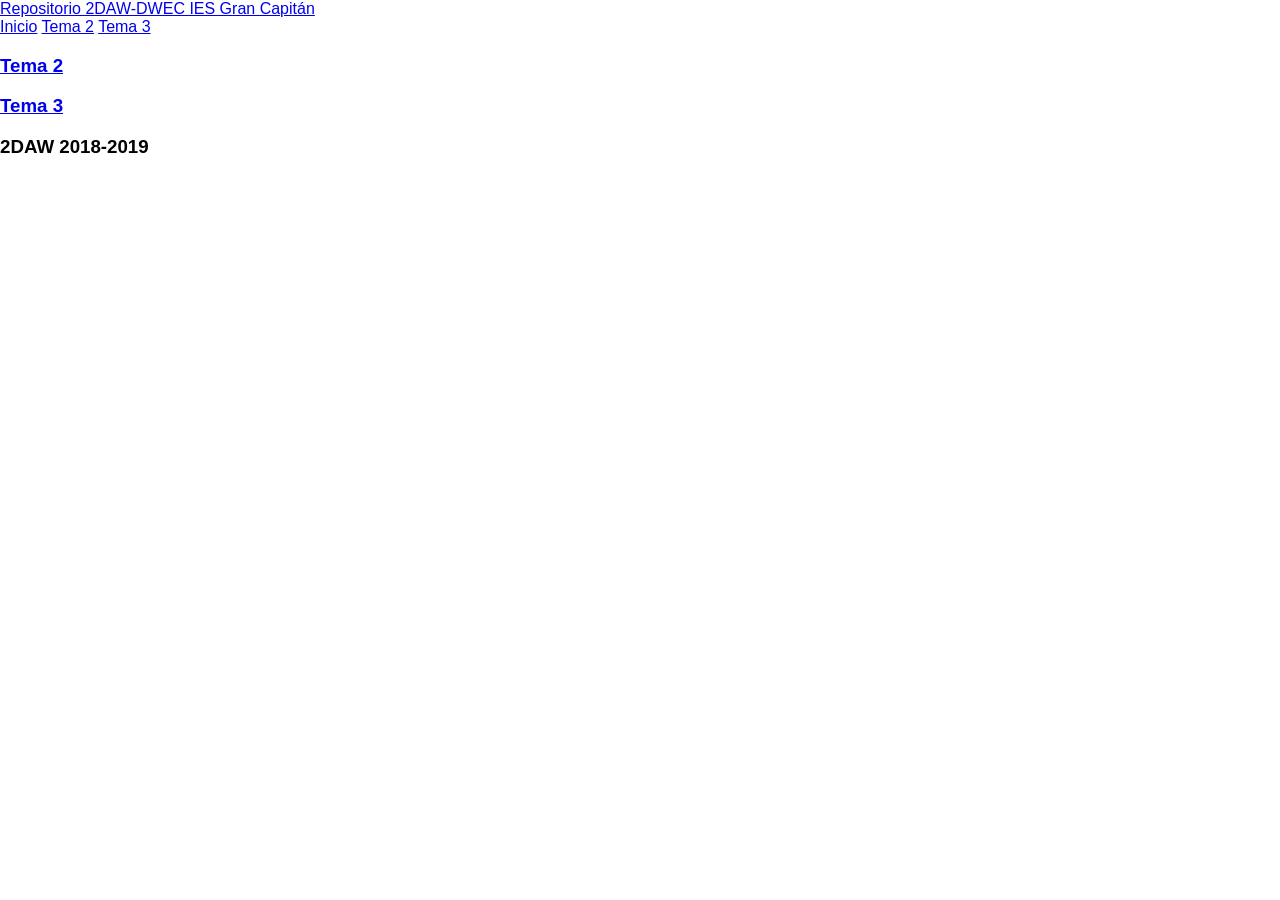
<file: index.html>
<!DOCTYPE html>
<html lang="es">

<head>
    <meta charset="UTF-8">
    <meta name="viewport" content="width=device-width, initial-scale=1.0">
    <meta http-equiv="X-UA-Compatible" content="ie=edge">
    <link rel="stylesheet" href="assets/normalize.css">
    <link rel="stylesheet" href="https://rafasojo.github.io/2DAW-DWEC/assets/styleTest.min.css">
    <link rel="stylesheet" href="https://rafasojo.github.io/2DAW-DWEC/assets/style.css">
    <link href="https://fonts.googleapis.com/css?family=Montserrat" rel="stylesheet">
    <title>Repositorio común</title>
</head>

<body>
    
    <nav>
        <a href="index.html" id="logo">Repositorio 2DAW-DWEC IES Gran Capitán</a>
        <div id="containerNav">
            <a href="index.html">Inicio</a>
            <a href="ejercicios/tema2/index.html">Tema 2</a>
            <a href="#">Tema 3</a>
        </div>
    </nav>
    
    <main>
        <div id="containerCards">

                <a href="ejercicios/tema2/index.html" class="card pink">
                    <div>
                        <h3>Tema 2</h3>    
                    </div> 
                </a>

                <a href="#" class="card purple">
                    <div>
                        <h3>Tema 3</h3>    
                    </div> 
                </a>

                <!-- Descomentar para los siguientes temas 
                <a href="#" class="card orange">
                    <div>
                        <h3>Tema 4</h3>    
                    </div> 
                </a>

                <a href="#" class="card blue">
                    <div>
                        <h3>Tema 5</h3>    
                    </div> 
                </a>

                -->
            
        </div>
    </main>

    <footer>
        <h3>2DAW 2018-2019</h3>
    </footer>
</body>

</html>
</file>
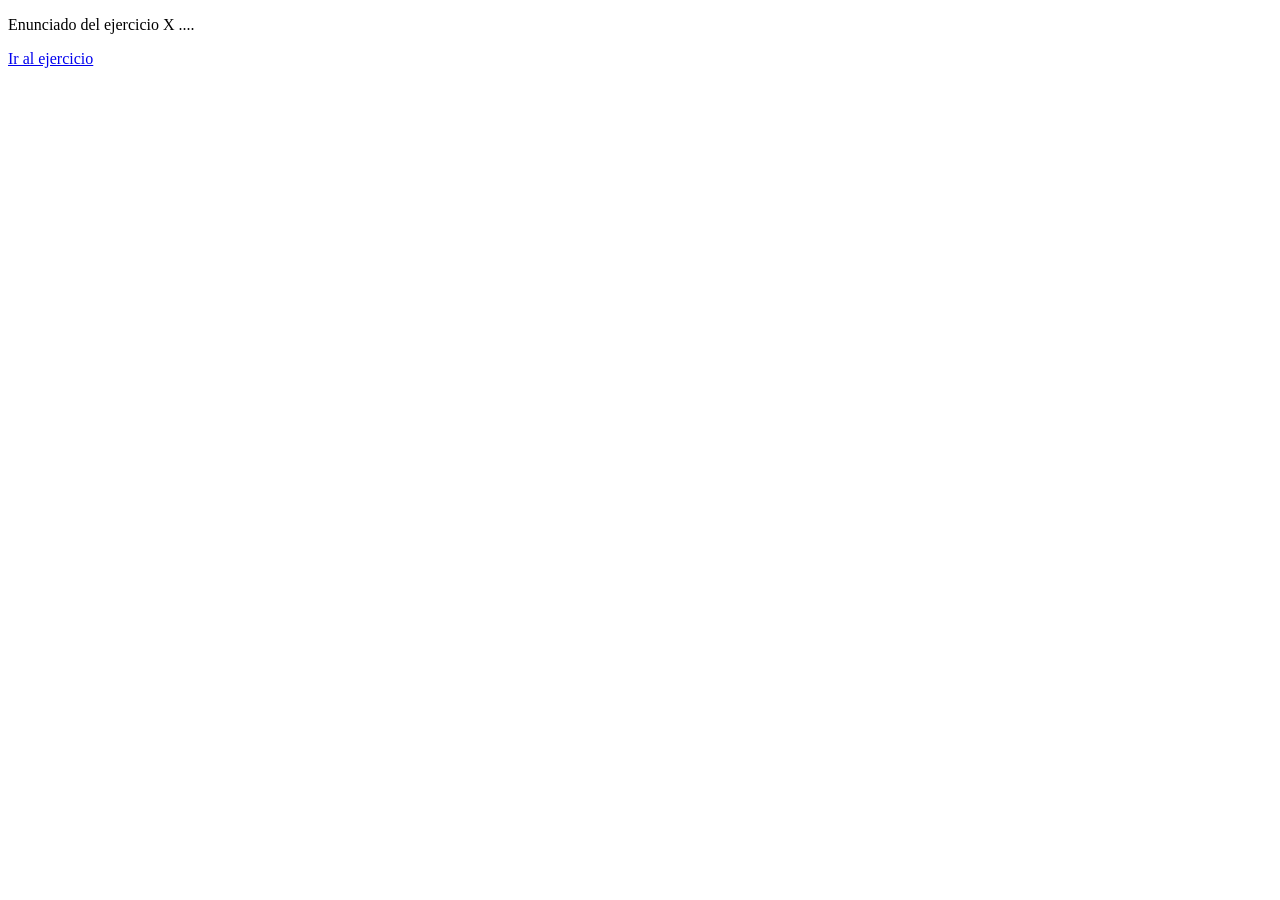
<file: plantilla-ejercicios/index.html>
<!DOCTYPE html>
<html lang="es">
<head>
    <meta charset="UTF-8">
    <meta name="viewport" content="width=device-width, initial-scale=1.0">
    <meta http-equiv="X-UA-Compatible" content="ie=edge">
    <link rel="stylesheet" href="https://rafasojo.github.io/2DAW-DWEC/assets/style.css">
    <title>Ejercicio N</title>
</head>
<body>
    <p class="enunciado">
        Enunciado del ejercicio X ....
    </p>
    <p class="enlace">
        <a href="ejercicio.htlm">Ir al ejercicio</a>
    </p>
</body>
</html>
</file>
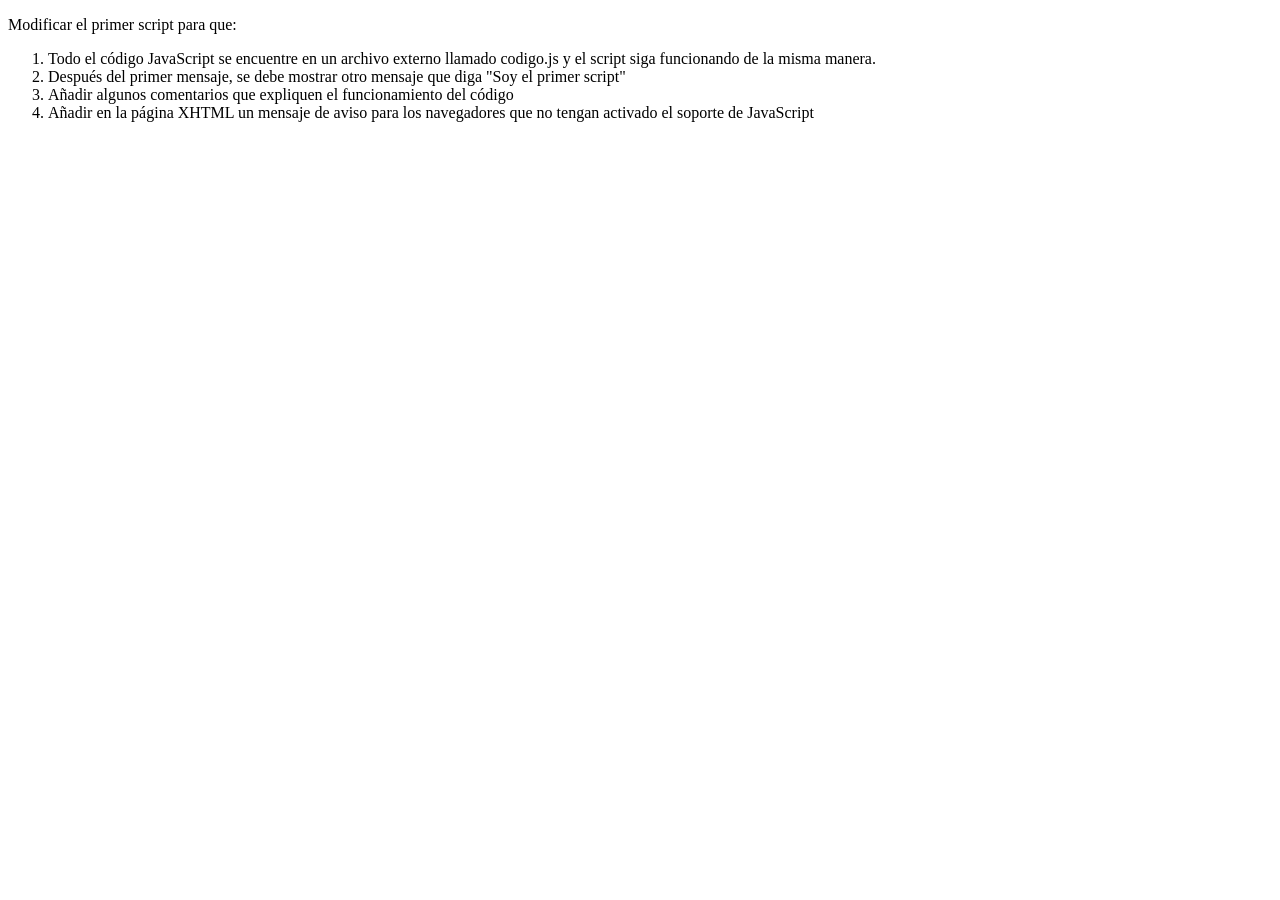
<file: ejercicios/tema2/ejercicio1/index.html>
<!DOCTYPE html>
<html lang="es">

<head>
    <meta charset="UTF-8">
    <meta name="viewport" content="width=device-width, initial-scale=1.0">
    <meta http-equiv="X-UA-Compatible" content="ie=edge">
    <title>Ejercicio1</title>
    <link rel="stylesheet" href="https://rafasojo.github.io/2DAW-DWEC/assets/style.css">
</head>

<body>
    <p class="enunciado">
        Modificar el primer script para que:
        <ol>
            <li>Todo el código JavaScript se encuentre en un archivo externo llamado codigo.js y el script siga funcionando de la misma manera.</li>
            <li>Después del primer mensaje, se debe mostrar otro mensaje que diga "Soy el primer script"</li>
            <li> Añadir algunos comentarios que expliquen el funcionamiento del código</li>
            <li> Añadir en la página XHTML un mensaje de aviso para los navegadores que no tengan activado el soporte de JavaScript</li>

        </ol>
    </p>
</body>

</html>
</file>
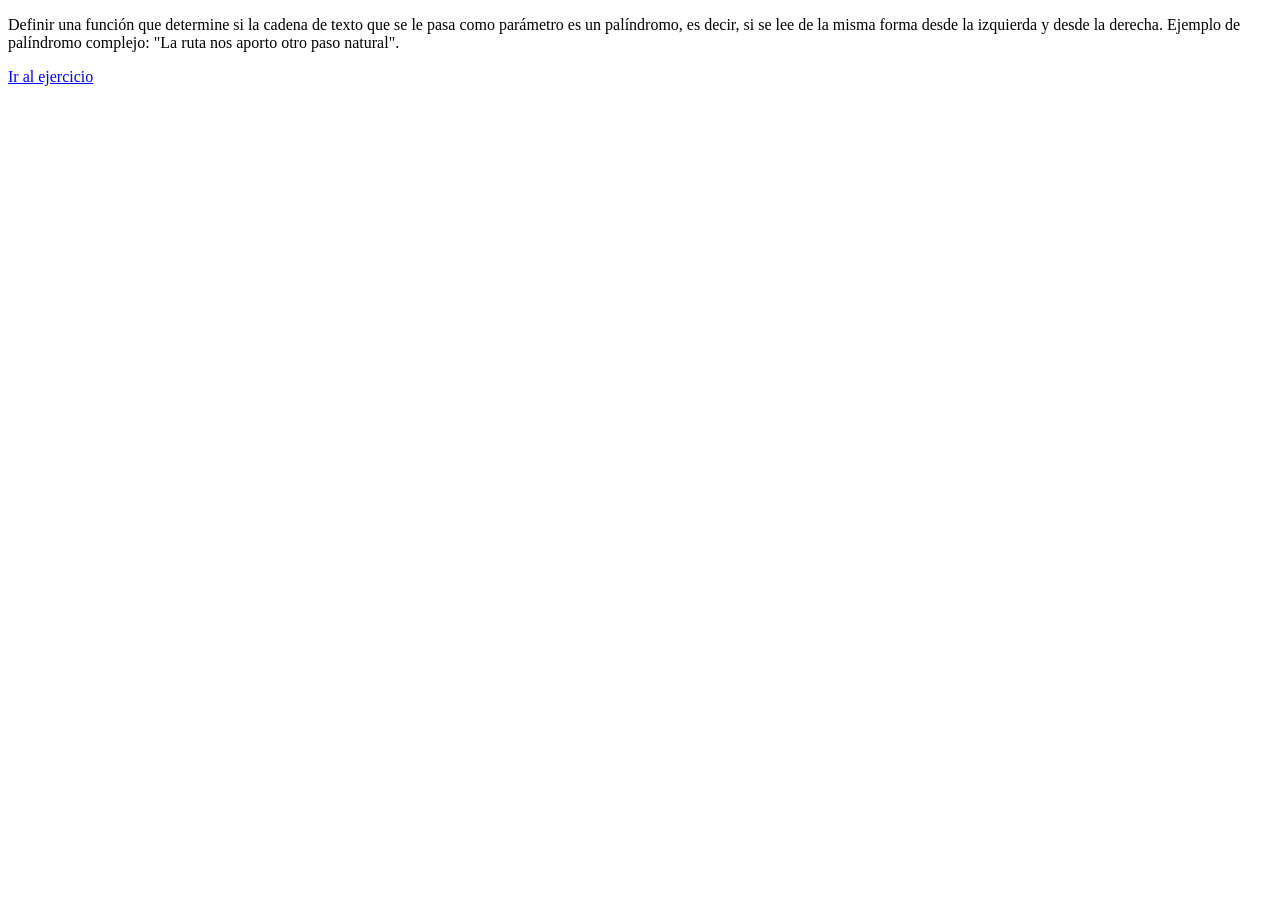
<file: ejercicios/tema2/ejercicio10/index.html>
<!DOCTYPE html>
<html lang="es">
<head>
    <meta charset="UTF-8">
    <meta name="viewport" content="width=device-width, initial-scale=1.0">
    <meta http-equiv="X-UA-Compatible" content="ie=edge">
    <link rel="stylesheet" href="https://rafasojo.github.io/2DAW-DWEC/assets/style.css">
    <title>Ejercicio N</title>
</head>
<body>
    <p class="enunciado">
        Definir una función que determine si la cadena de texto que se le pasa como parámetro es un palíndromo, es decir, si se lee de la misma forma desde la izquierda y desde la derecha.
        Ejemplo de palíndromo complejo: "La ruta nos aporto otro paso natural".</p>    
    </p>
    <p class="enlace">
        <a href="ejercicio.htlm">Ir al ejercicio</a>
    </p>
</body>
</html>
</file>
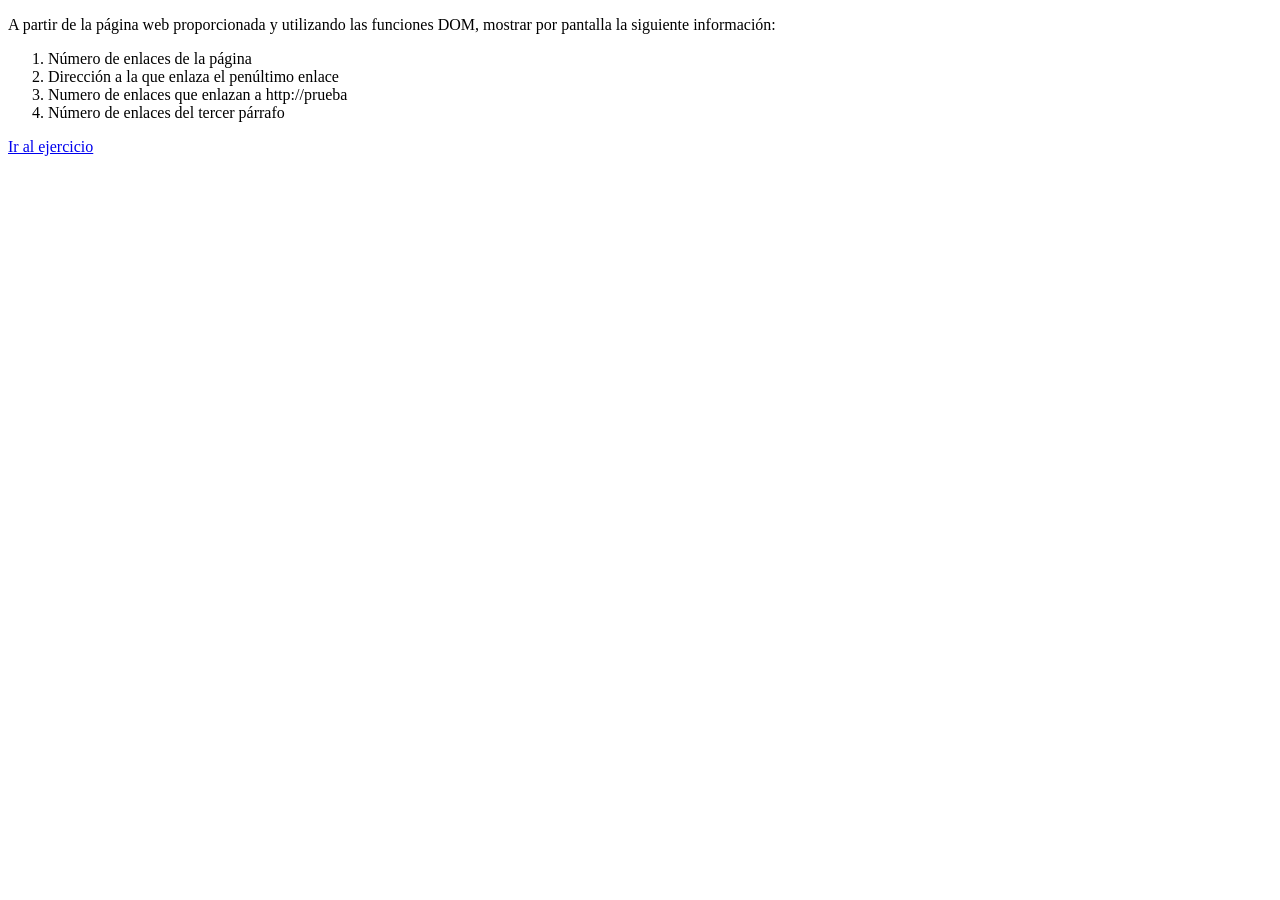
<file: ejercicios/tema2/ejercicio11/index.html>
<!DOCTYPE html>
<html lang="es">
<head>
    <meta charset="UTF-8">
    <meta name="viewport" content="width=device-width, initial-scale=1.0">
    <meta name="author" content="Marcos Gallardo Pérez">
    <meta http-equiv="X-UA-Compatible" content="ie=edge">
    <link rel="stylesheet" href="https://rafasojo.github.io/2DAW-DWEC/assets/style.css">
    <title>Ejercicio 11</title>
</head>
<body>
    <p class="enunciado">
        A partir de la página web proporcionada y utilizando las funciones DOM, mostrar por pantalla la
    siguiente información:
    <ol>
            <li value = "1" >Número de enlaces de la página</li>
            <li>Dirección a la que enlaza el penúltimo enlace</li>
            <li>Numero de enlaces que enlazan a http://prueba</li>
            <li>Número de enlaces del tercer párrafo</li>
    </ol>
    </p>
    <p class="enlace">
        <a href="ejercicio.html">Ir al ejercicio</a>
    </p>
</body>
</html>
</file>
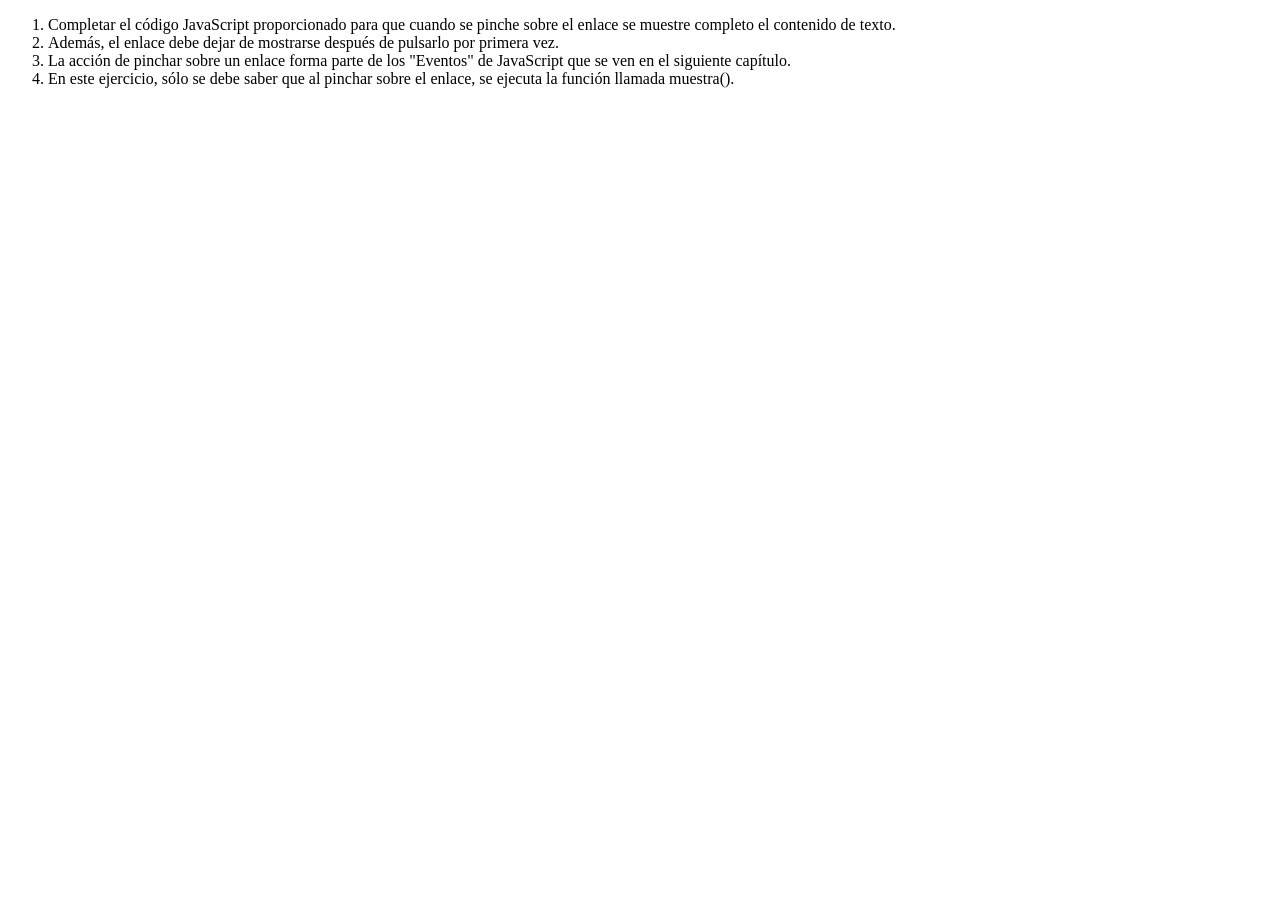
<file: ejercicios/tema2/ejercicio12/index.html>
<!DOCTYPE html>
<html lang="es">

<head>
    <meta charset="UTF-8">
    <meta name="viewport" content="width=device-width, initial-scale=1.0">
    <meta http-equiv="X-UA-Compatible" content="ie=edge">
    <title>Ejercicio1</title>
    <link rel="stylesheet" href="https://rafasojo.github.io/2DAW-DWEC/assets/style.css">
</head>

<body>
    <p class="enunciado">
        <ol>
            <li>Completar el código JavaScript proporcionado para que cuando se pinche sobre el enlace se muestre completo el 
                contenido de texto.</li>
            <li>Además, el enlace debe dejar de mostrarse después de pulsarlo por primera vez.</li>

            <li> La acción de pinchar sobre un enlace forma parte de los "Eventos" de JavaScript que se ven en el siguiente
                capítulo.</li>
            <li> En este ejercicio, sólo se debe saber que al pinchar sobre el enlace, se ejecuta la función llamada muestra().</li>    
            
        </ol>
    </p>
</body>

</html>
</file>
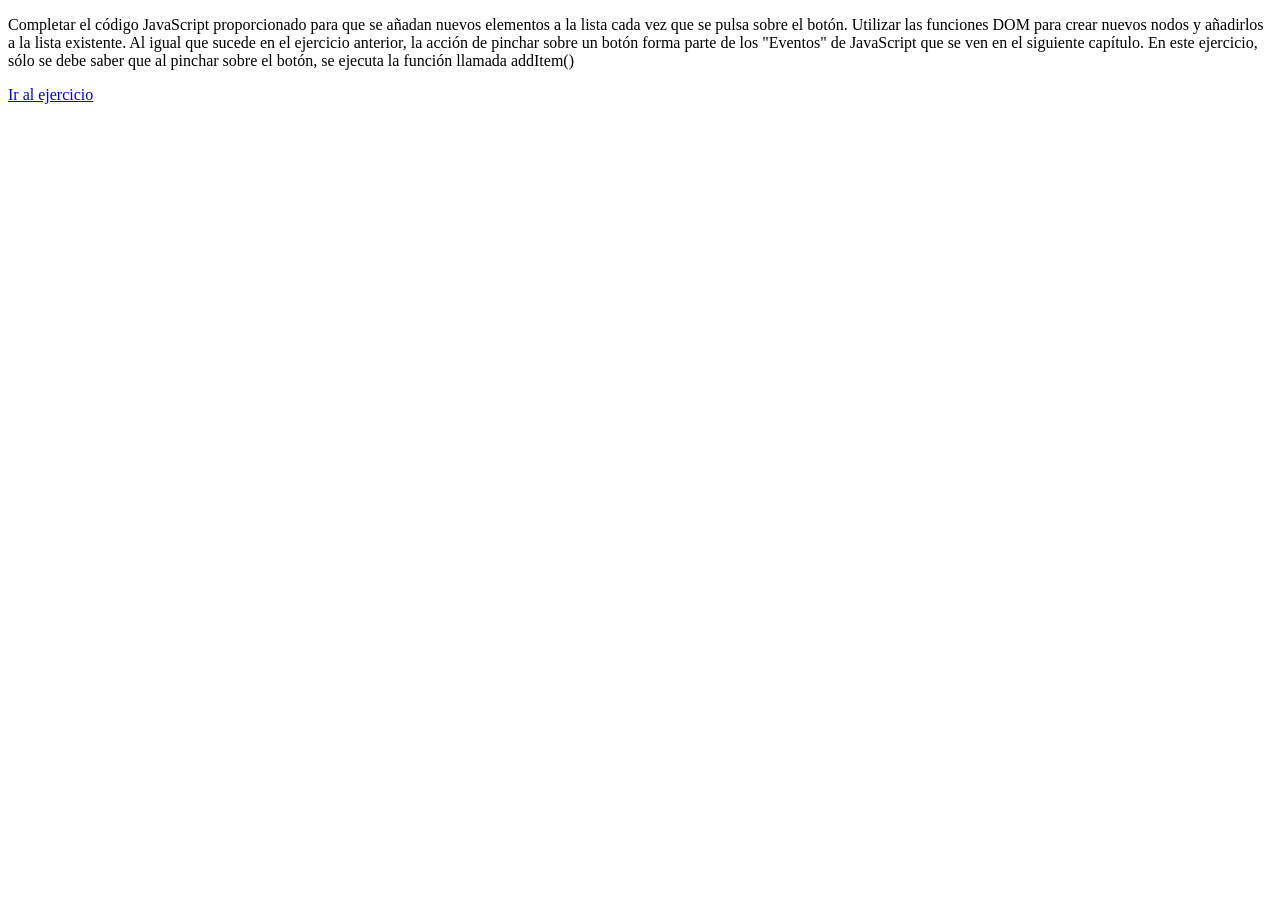
<file: ejercicios/tema2/ejercicio13/index.html>
<!DOCTYPE html>
<html lang="es">
<head>
    <meta charset="UTF-8">
    <meta name="viewport" content="width=device-width, initial-scale=1.0">
    <meta http-equiv="X-UA-Compatible" content="ie=edge">
    <link rel="stylesheet" href="https://rafasojo.github.io/2DAW-DWEC/assets/style.css">
    <title>Ejercicio 13</title>
</head>
<body>
        <noscript> Por favor, comprueba que tu navegador es compatible con javascrip, o bien comprueba si lo tienes activado</noscript>
    <p class="enunciado">Completar el código JavaScript proporcionado para que se añadan
        nuevos elementos a la lista cada vez que se pulsa sobre el botón. Utilizar las
        funciones DOM para crear nuevos nodos y añadirlos a la lista existente. Al igual
        que sucede en el ejercicio anterior, la acción de pinchar sobre un botón forma
        parte de los "Eventos" de JavaScript que se ven en el siguiente capítulo.
        En este ejercicio, sólo se debe saber que al pinchar sobre el botón, se ejecuta
        la función llamada addItem()</p>
        <p><a href="ejercicio.html" class="enlace-ejercicio">Ir al ejercicio</a></p>
</body>
</html>
</file>
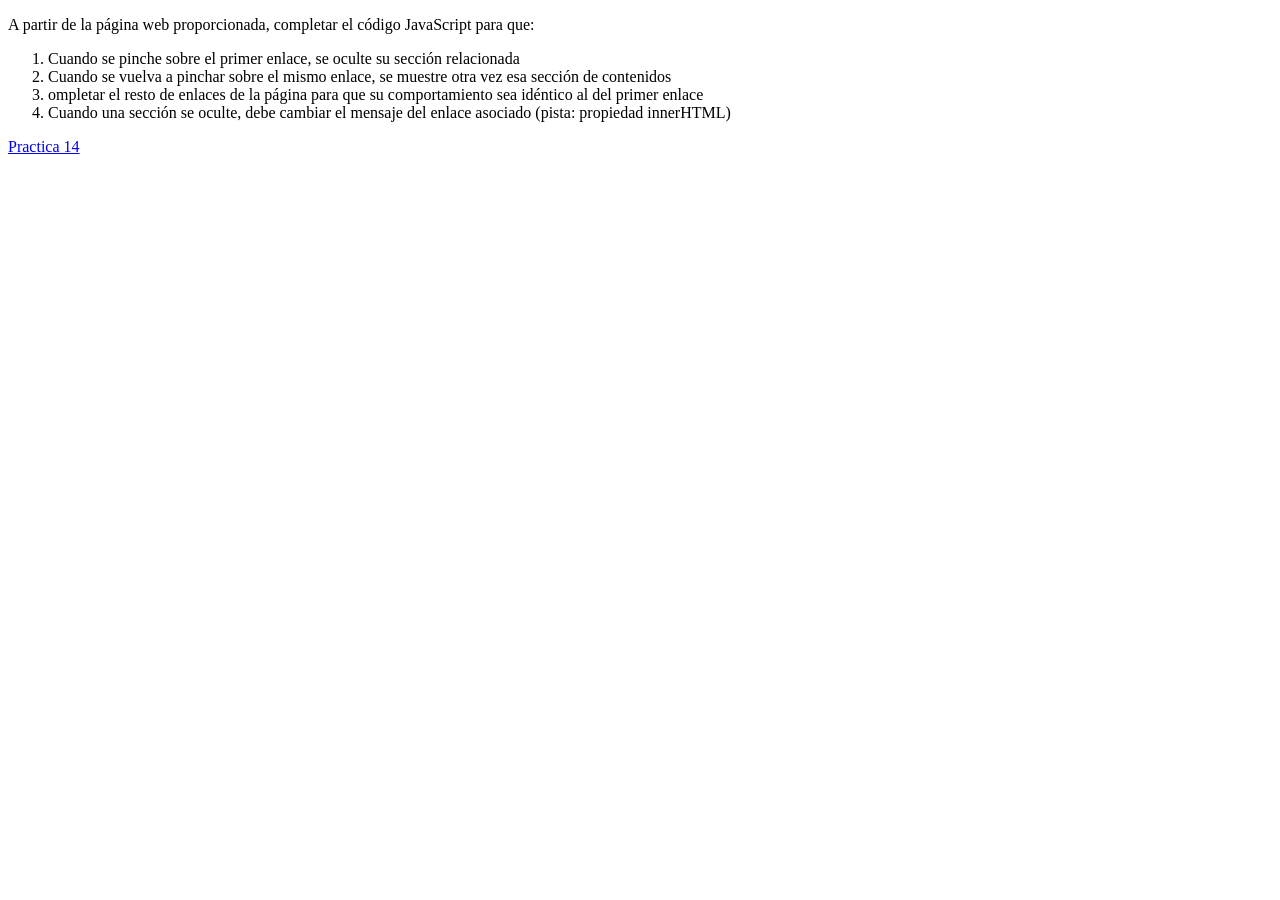
<file: ejercicios/tema2/ejercicio14/index.html>
<!DOCTYPE html>
<html lang="es">
<head>
    <meta charset="UTF-8">
    <meta name="viewport" content="width=device-width, initial-scale=1.0">
    <meta http-equiv="X-UA-Compatible" content="ie=edge">
    <link rel="stylesheet" href="https://rafasojo.github.io/2DAW-DWEC/assets/style.css">
    <title>Ejercicio 13</title>
</head>
<body>
    
    <div class="enunciado">
        <p>A partir de la página web proporcionada, completar el código JavaScript para que:
        <ol>
            <li>Cuando se pinche sobre el primer enlace, se oculte su sección relacionada</li>
            <li>Cuando se vuelva a pinchar sobre el mismo enlace, se muestre otra vez esa sección de contenidos</li>
            <li>ompletar el resto de enlaces de la página para que su comportamiento sea idéntico al del primer enlace</li>
            <li>Cuando una sección se oculte, debe cambiar el mensaje del enlace asociado (pista: propiedad innerHTML)</li>
        </ol>
        </p>
        <a href="ejercicio14.html">Practica 14</a>
    </div>

</body>
</html>
</file>
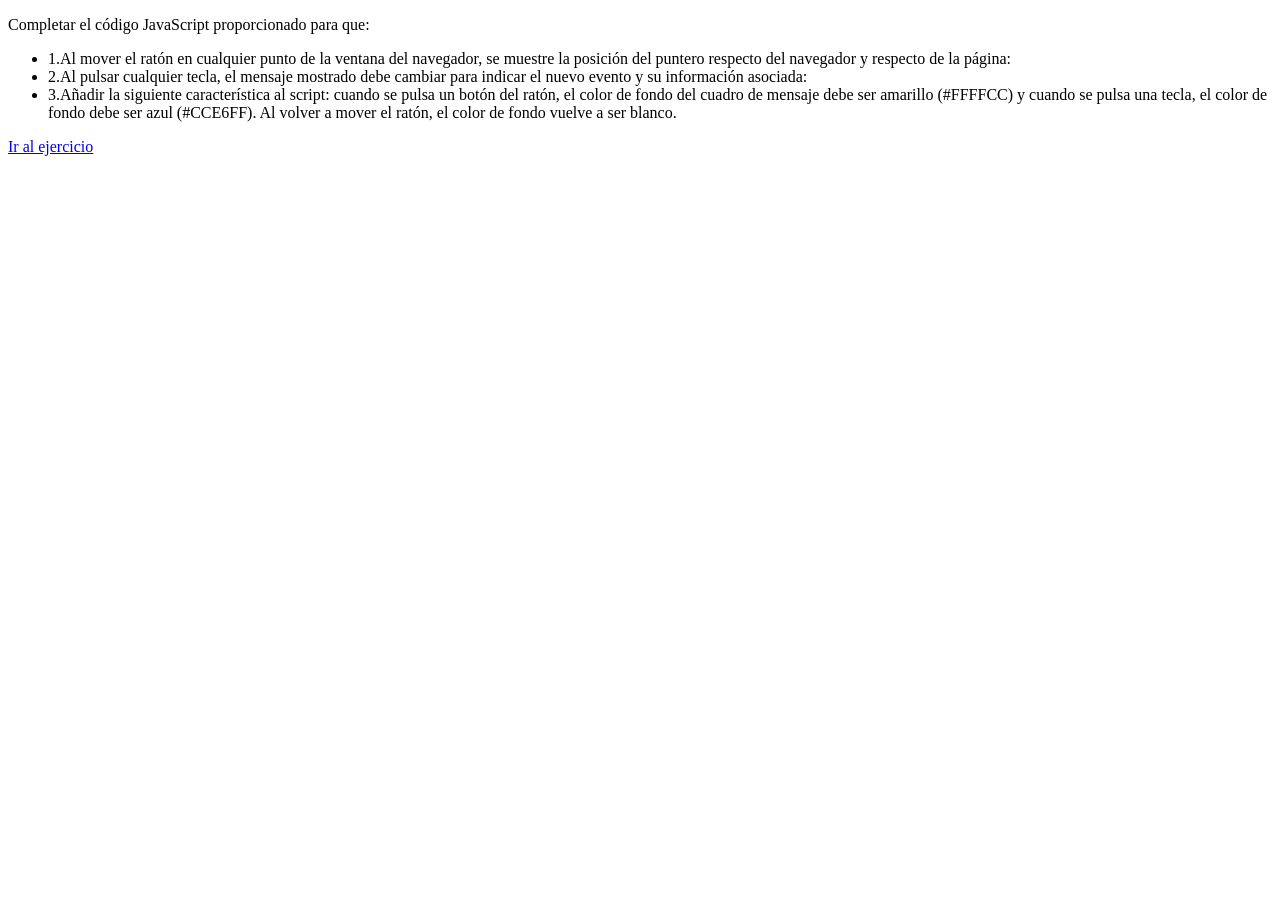
<file: ejercicios/tema2/ejercicio15/index.html>
<!DOCTYPE html>
<html lang="es">

<head>
    <meta charset="UTF-8">
    <meta name="viewport" content="width=device-width, initial-scale=1.0">
    <meta http-equiv="X-UA-Compatible" content="ie=edge">
    <meta name="author" content="Guillermo Boquizo Sánchez">
    <meta name="description" content="Decimoquinto ejercicio de js para clase">
    <meta name="keywords" content="HTML,CSS,JavaScript">
    <title>Ejercicio 15 Eventos</title>
    <!-- <link rel="stylesheet" href="../../../assets/style.css"> -->
    <script type="text/javascript" src="ejercicio.js"></script>
    <link rel="stylesheet" href="https://rafasojo.github.io/2DAW-DWEC/assets/style.css">
</head>

<body>
    <p class="enunciado">
        Completar el código JavaScript proporcionado para que:
        <ul>
            <li>1.Al mover el ratón en cualquier punto de la ventana del navegador,
                se muestre la posición del puntero respecto del navegador y respecto de la página:</li>
            <li>2.Al pulsar cualquier tecla, el mensaje mostrado debe cambiar para indicar el nuevo evento
                y su
                información asociada:</li>
            <li>3.Añadir la siguiente característica al script: cuando se pulsa un botón del ratón,
                el color de fondo del cuadro de mensaje debe ser amarillo (#FFFFCC) y cuando se pulsa una
                tecla,
                el color de fondo debe ser azul (#CCE6FF).
                Al volver a mover el ratón, el color de fondo vuelve a ser blanco.</li>
        </ul>
        <p class="enlace"><a href="ejercicio.html">Ir al ejercicio</a></p>
    </p>
</body>

</html>
</file>
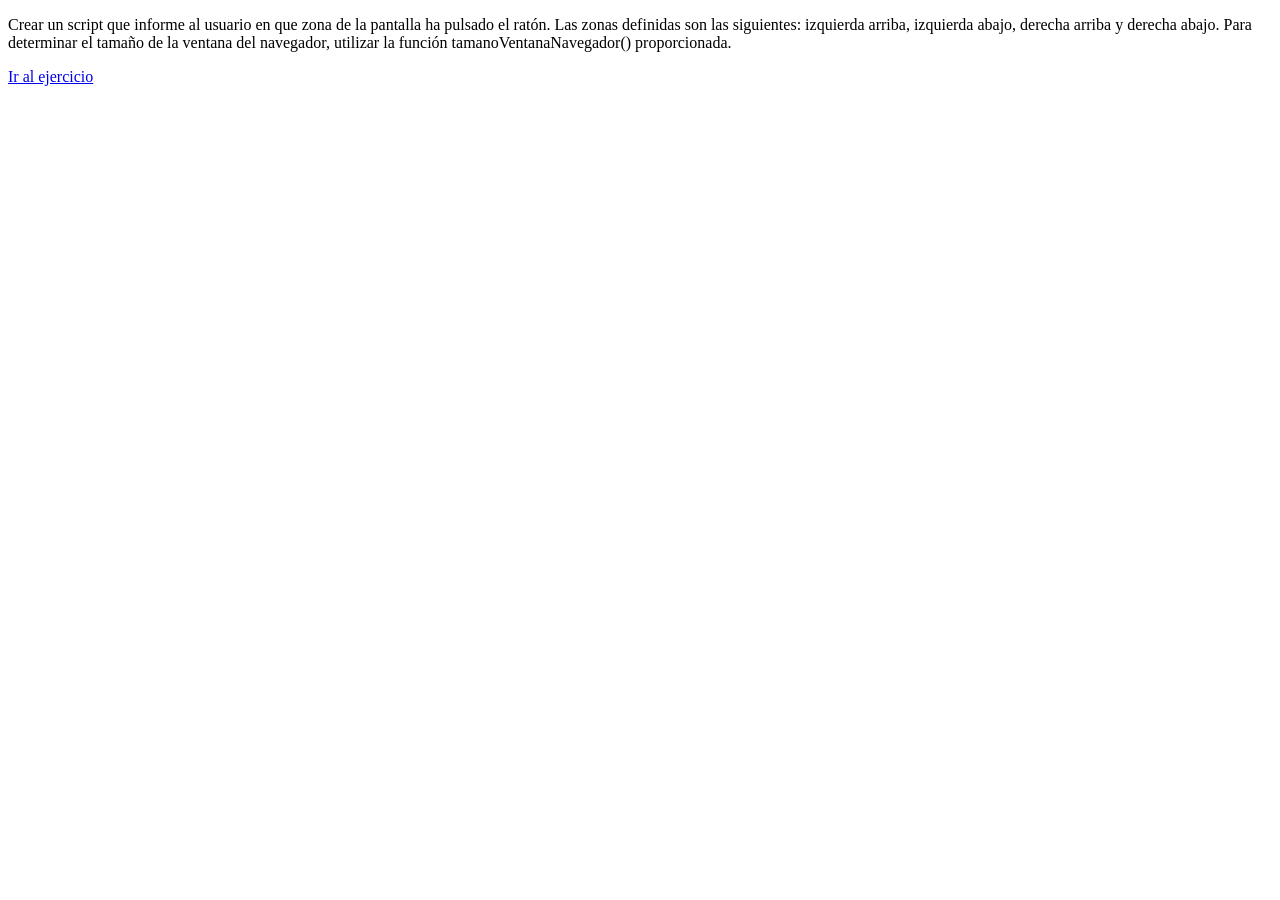
<file: ejercicios/tema2/ejercicio16/index.html>
<!DOCTYPE html>
<html lang="es">
<head>
    <meta charset="UTF-8">
    <meta name="viewport" content="width=device-width, initial-scale=1.0">
    <meta http-equiv="X-UA-Compatible" content="ie=edge">
    <link rel="stylesheet" href="https://rafasojo.github.io/2DAW-DWEC/assets/style.css">
    <title>Ejercicio 16</title>
</head>
<body>
    <p class="enunciado">
        Crear un script que informe al usuario en que zona de la pantalla ha pulsado el ratón. Las zonas definidas son las siguientes: izquierda arriba, izquierda abajo, derecha arriba y derecha abajo. Para determinar el tamaño de la ventana del navegador, utilizar la función tamanoVentanaNavegador() proporcionada.
    </p>
    <p class="enlace">
        <a href="ejercicio.html">Ir al ejercicio</a>
    </p>
</body>
</html>
</file>
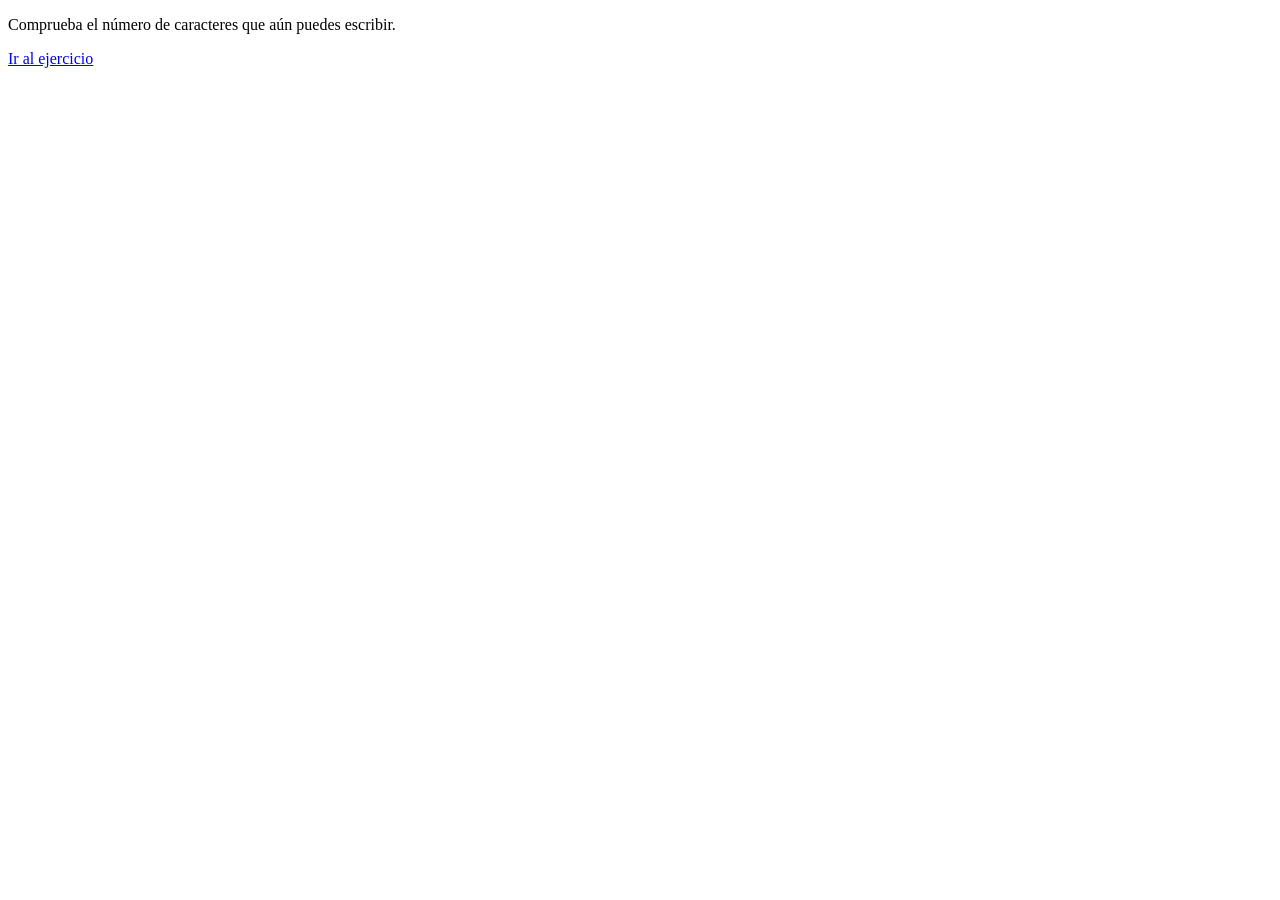
<file: ejercicios/tema2/ejercicio17/index.html>
<!DOCTYPE html>
<html lang="es">
<head>
    <meta charset="UTF-8">
    <meta name="viewport" content="width=device-width, initial-scale=1.0">
    <meta http-equiv="X-UA-Compatible" content="ie=edge">
    <link rel="stylesheet" href="https://rafasojo.github.io/2DAW-DWEC/assets/style.css">
    <title>Ejercicio 17</title>
</head>
<body>
    <p class="enunciado">
        Comprueba el número de caracteres que aún puedes escribir.</p>    
    </p>
    <p class="enlace">
        <a href="ejercicio.html">Ir al ejercicio</a>
    </p>
</body>
</html>
</file>
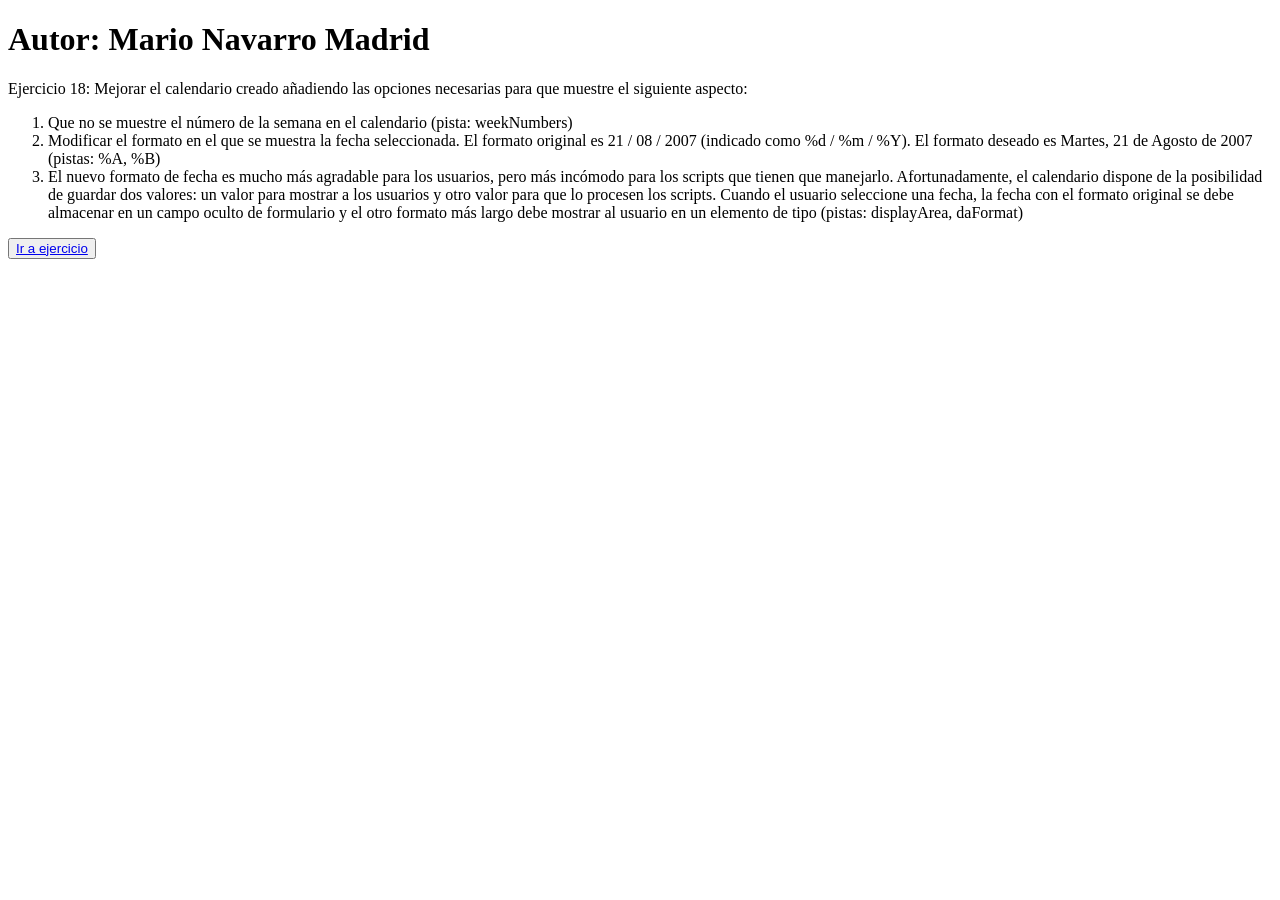
<file: ejercicios/tema2/ejercicio18/index.html>
<!DOCTYPE html>
<html lang="en">
<head>
    <meta charset="UTF-8">
    <meta name="viewport" content="width=device-width, initial-scale=1.0">
    <meta http-equiv="X-UA-Compatible" content="ie=edge">
    <title>Ejercicio 18</title>
</head>
<body>
<p class="enunciado">
    <h1>Autor: Mario Navarro Madrid</h1>
    <p>Ejercicio 18: Mejorar el calendario creado añadiendo las opciones necesarias para que muestre el siguiente aspecto:</p>
    <ol>
        <li>Que no se muestre el número de la semana en el calendario (pista: weekNumbers)</li>
        <li>Modificar el formato en el que se muestra la fecha seleccionada. El formato original es 21 / 08 / 2007 (indicado como %d / %m / %Y). El formato deseado es Martes, 21 de Agosto de 2007 (pistas: %A, %B)</li>
        <li>El nuevo formato de fecha es mucho más agradable para los usuarios, pero más incómodo para los scripts que tienen que manejarlo. Afortunadamente, el calendario dispone de la posibilidad de guardar dos valores: un valor para mostrar a los usuarios y otro valor para que lo procesen los scripts. Cuando el usuario seleccione una fecha, la fecha con el formato original se debe almacenar en un campo oculto de formulario y el otro formato más largo debe mostrar al usuario en un elemento de tipo <span> (pistas: displayArea, daFormat)</li>
    </ol>
    <button><a href="ejercicio.html">Ir a ejercicio</a></button>
</p>
</body>
</html>
</file>
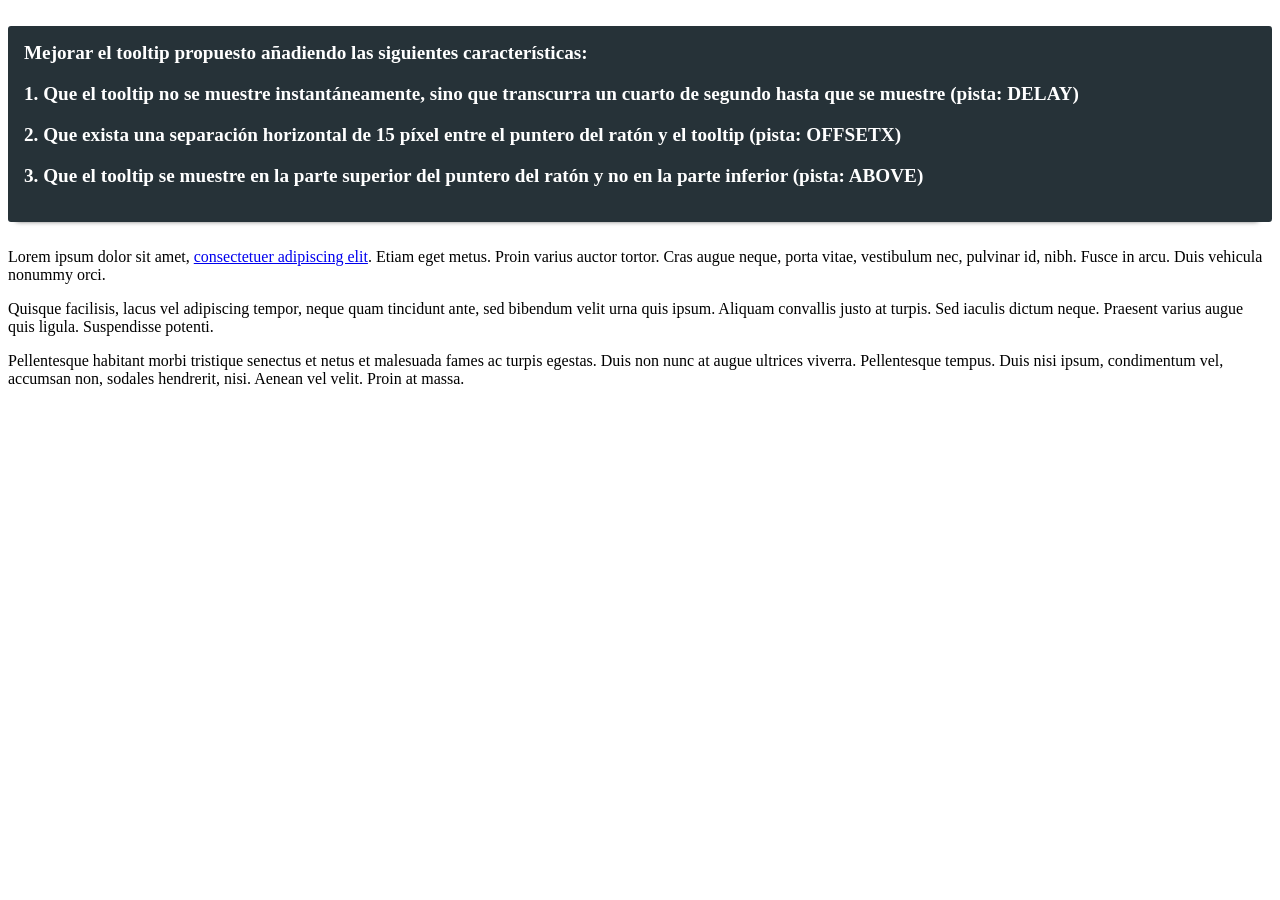
<file: ejercicios/tema2/ejercicio19/index.html>
<!DOCTYPE html>
<html lang=es>

<head>
    <meta charset="UTF-8">
    <meta http-equiv="X-UA-Compatible" content="IE=edge">
    <meta name="viewport" content="width=device-width, initial-scale=1.0">
    <title>Ejercicio 19</title>
    <meta name="keywords" content="HTML,CSS,XML,JavaScript">
    <meta name="author" content="Francisco Ramírez Ruiz">
    <link rel="stylesheet" href="../../../assets/style.css">

    <script src="js/codigo.js" type="text/javascript"></script>
    <script src="js/overlib.js" type="text/javascript"></script>


</head>

<body>
    <noscript>
        <h1>Se requiere javascript</h1>
    </noscript>
    <h4 class="enunciado">Mejorar el tooltip propuesto añadiendo las siguientes características:
        <p>1. Que el tooltip no se muestre instantáneamente, sino que transcurra un cuarto de segundo
    hasta que se muestre (pista: DELAY)</p>

        <p>2. Que exista una separación horizontal de 15 píxel entre el puntero del ratón y el tooltip
    (pista: OFFSETX)</p>
        <p>3. Que el tooltip se muestre en la parte superior del puntero del ratón y no en la parte inferior
    (pista: ABOVE)</p>
    </h4>
    <p>Lorem ipsum dolor sit amet, <a href="#" id = "tool">consectetuer adipiscing elit</a>. Etiam eget metus. Proin varius auctor tortor.
        Cras augue neque, porta vitae, vestibulum nec, pulvinar id, nibh. Fusce in arcu. Duis vehicula nonummy orci.</p>

    <p>Quisque facilisis, lacus vel adipiscing tempor, neque quam tincidunt ante, sed bibendum velit urna quis ipsum.
        Aliquam convallis justo at turpis. Sed iaculis dictum neque. Praesent varius augue quis ligula. Suspendisse
        potenti.</p>

    <p>Pellentesque habitant morbi tristique senectus et netus et malesuada fames ac turpis egestas. Duis non nunc at
        augue ultrices viverra. Pellentesque tempus. Duis nisi ipsum, condimentum vel, accumsan non, sodales hendrerit,
        nisi. Aenean vel velit. Proin at massa.</p>
</body>

</html>
</file>
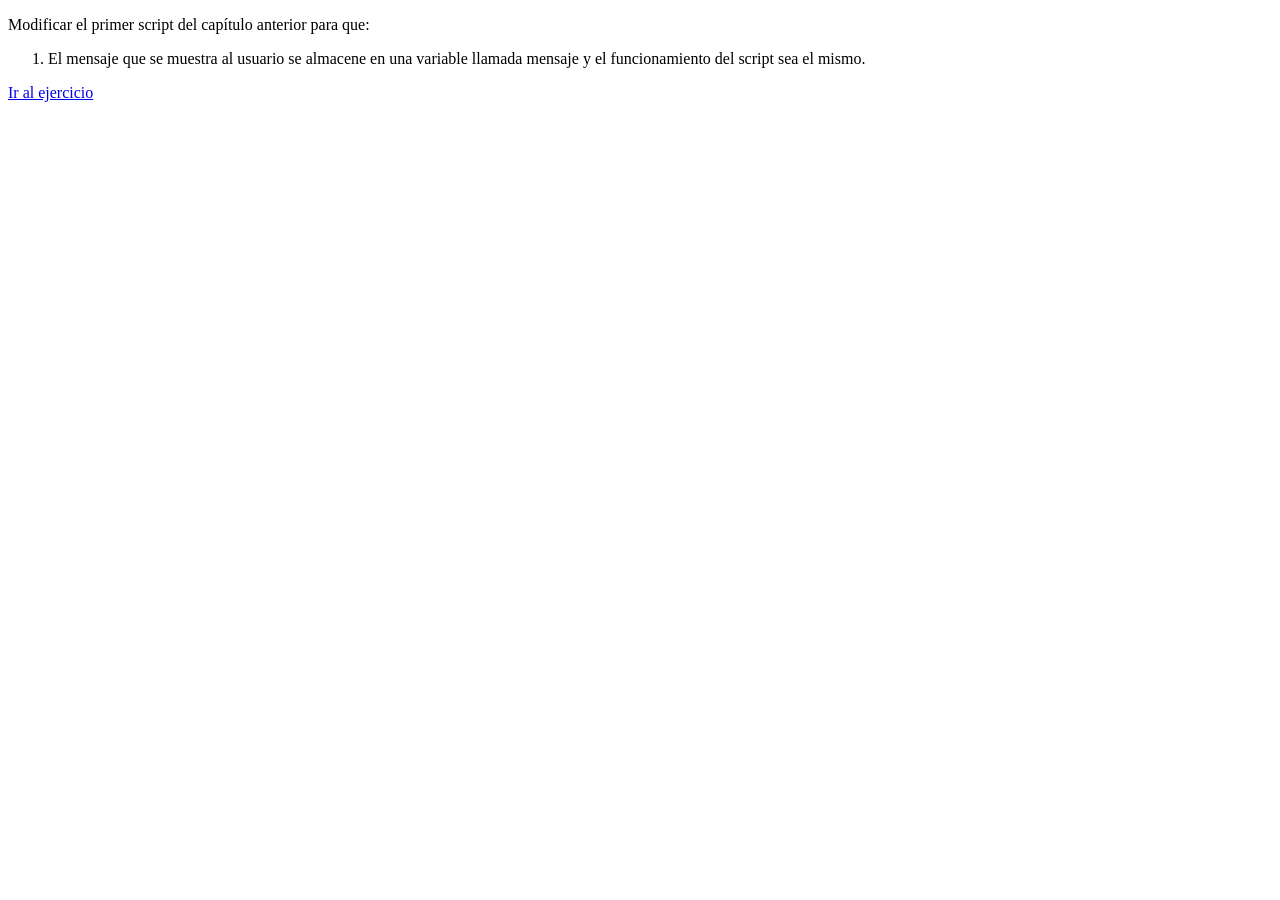
<file: ejercicios/tema2/ejercicio2/index.html>
<!DOCTYPE html>
<html lang="es">
<head>
    <meta charset="UTF-8">
    <meta name="viewport" content="width=device-width, initial-scale=1.0">
    <meta http-equiv="X-UA-Compatible" content="ie=edge">
    <link rel="stylesheet" href="https://rafasojo.github.io/2DAW-DWEC/assets/style.css">
    <title>Ejercicio 2</title>
</head>
<body>
    <p class="enunciado">
        Modificar el primer script del capítulo anterior para que:
        <ol>
            <li>
                El mensaje que se muestra al usuario se almacene en una variable llamada mensaje y el funcionamiento del script sea el mismo.
            </li>
        </ol>

    </p>
    <p class="enlace">
        <a href="ejercicio.html">Ir al ejercicio</a>
    </p>
</body>
</html>
</file>
<file: assets/style.css>
.enunciado{
    /* Estilo temporal */
    padding: 1rem;
    border-radius: 3px;
    background: #263238;
    color: #fff;
    font-size: 1.2rem;

    -webkit-box-shadow: -3px 10px 5px -11px rgba(0,0,0,0.75);
    -moz-box-shadow: -3px 10px 5px -11px rgba(0,0,0,0.75);
    box-shadow: -3px 10px 5px -11px rgba(0,0,0,0.75);
}

.informationBox {
  border: 2px solid #000;
  width: 300px;
  min-height: 150px;
  padding: 20px 15px;
}

.enlace a {

  text-decoration: none;
  color: #fff;
  padding: 8px;
  border-radius: 3px;
  background: #f50057;
  font-size: 1.2rem;
  -webkit-box-shadow: -3px 10px 5px -11px rgba(0,0,0,0.75);
  -moz-box-shadow: -3px 10px 5px -11px rgba(0,0,0,0.75);
  box-shadow: -3px 10px 5px -11px rgba(0,0,0,0.75);

}

.paddingMarginOff {
  padding: 0px;
  margin: 0px;
}



#container {
  font-family: 'Noto Sans', sans-serif;
  display: grid;
  grid-template-columns: repeat(2, 1fr);
  min-height: 100vh;
  width: 100%;
}

#container div {
  display: flex;
  flex-direction: column;
  justify-content: center;
  align-items: center;
}

.pulsacion {
  background-color: #69F0AE;
  color: #fff;
}
</file>
